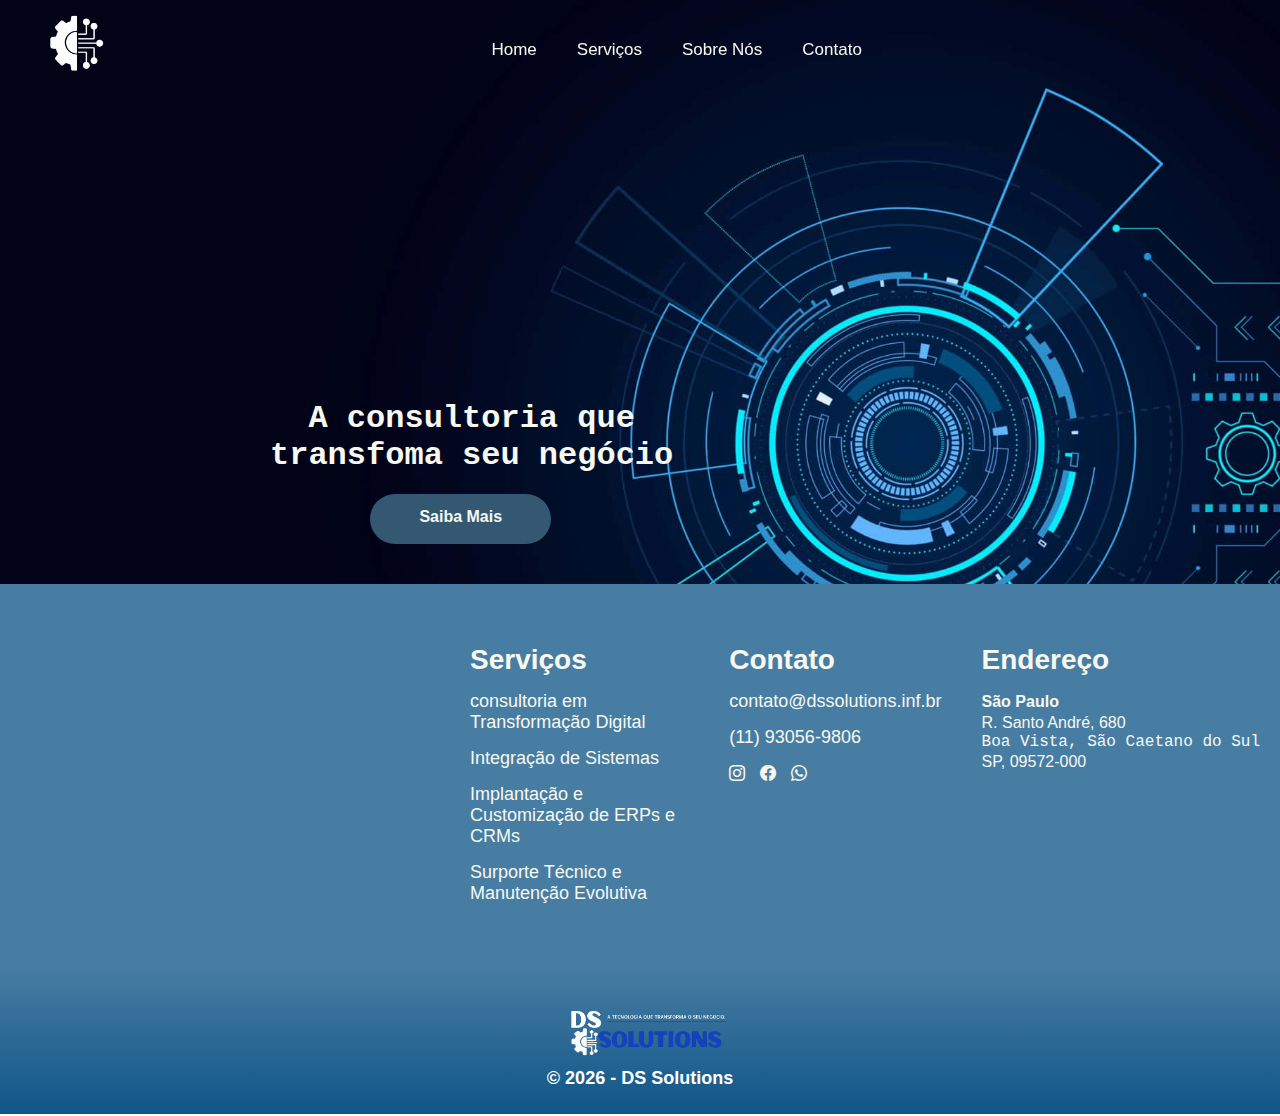
<file: index.html>
<!DOCTYPE html>
<html lang="pt-br">

<head>
    <meta charset="UTF-8">
    <meta name="viewport" content="width=device-width, initial-scale=1.0">
    <title>DS Solutions - início</title>
    <link rel="stylesheet" href="CSS/inicio.css">
    <link rel="icon" href="./imagem/logo_branca.png">
    <link rel="stylesheet" href="https://cdn.jsdelivr.net/npm/bootstrap-icons@1.13.1/font/bootstrap-icons.min.css">
</head>

<body>
    <header class="topo">
        <div>
            <a href="#"><img src="imagem/logo_branca.png" class="logo" alt="consultoria"></a>
        </div>
        <nav class="menu">
            <ul class="opcao">
                <li><a href="home.html">Home</a></li>
                <li><a href="sobre.html">Serviços</a></li>
                <li><a href="mensal.html">Sobre Nós</a></li>
                <li><a href="contato.html">Contato</a></li>
            </ul>
        </nav>
    </header>

    <main>
        <section>
            <div class="container">
                <div class="texto">
                    <pre>  A consultoria que 
transfoma seu negócio</pre>
                </div>

                <div class="botao">
                    Saiba Mais
                </div>
            </div>
        </section>
    </main>

    <footer>
        <div class="main-footer">
            <div class="container-footer">
                <div class="row">
                    <div class="col-footer">
                        <h4>Serviços</h4>
                        <ul class="lista">
                            <li>consultoria em Transformação Digital</li>
                            <li>Integração de Sistemas</li>
                            <li>Implantação e Customização de ERPs e CRMs</li>
                            <li>Surporte Técnico e Manutenção Evolutiva</li>
                        </ul>
                    </div>
                    <div class="col-footer">
                        <h4>Contato</h4>
                        <ul class="lista">
                            <li>contato@dssolutions.inf.br</li>
                            <li>(11) 93056-9806</li>
                            <li>
                                <a href="https://www.instagram.com/euu.faccio/"><i class="bi bi-instagram"></i></a>
                                <a href=""><i class="bi bi-facebook"></i></a>
                                <a
                                    href="https://api.whatsapp.com/send/?phone=5511930569806&text&type=phone_number&app_absent=0"><i
                                        class="bi bi-whatsapp"></i></a>
                            </li>
                        </ul>
                    </div>
                    <div class="col-footer">
                        <h4>Endereço</h4>
                        <ul class="lista">
                            <li>
                                <a class="endeereco" href="https://www.google.com/maps/place/R.+Santo+Andr%C3%A9,+680+-+Boa+Vista,+S%C3%A3o+Caetano+do+Sul+-+SP,+09572-000/@-23.6481439,-46.5610715,15.75z/data=!4m6!3m5!1s0x94ce4328ea92757b:0xccca50dd4902033b!8m2!3d-23.6441746!4d-46.5582895!16s%2Fg%2F11dzsc5qnj?hl=pt-br&entry=ttu&g_ep=EgoyMDI2MDIyMy4wIKXMDSoASAFQAw%3D%3D">
                                    <span class="sp">São Paulo <br></span>
                                    R. Santo André, 680
                                    <pre>Boa Vista, São Caetano do Sul</pre> SP, 09572-000

                                </a>
                            </li>
                        </ul>
                    </div>
                </div>
            </div>
        </div>
        <div class="barra">
            <div class="logo-footer">
                <img src="imagem/logo_tudo.png" class="logo-baixo">

                <p class="paragrafo-footer">© 2026 - DS Solutions</p>
            </div>
        </div>
    </footer>
</body>

</html>
</file>
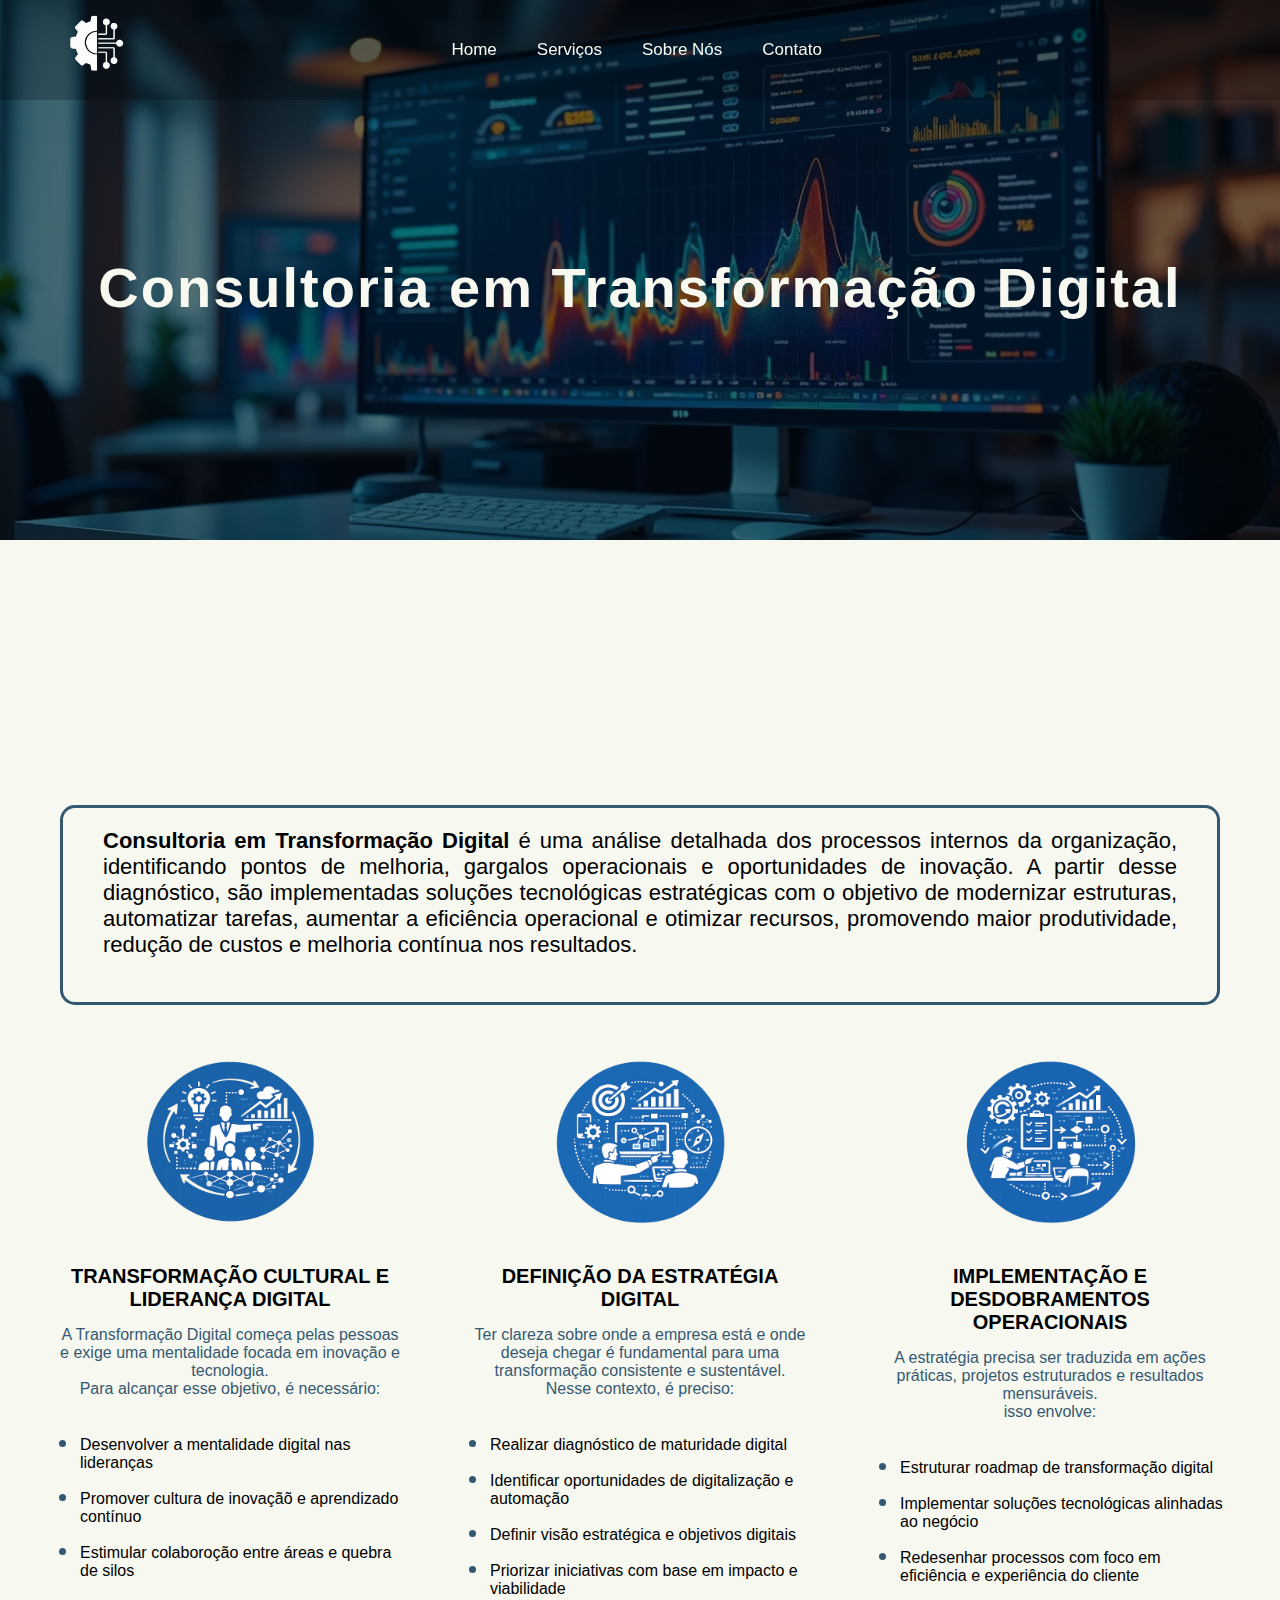
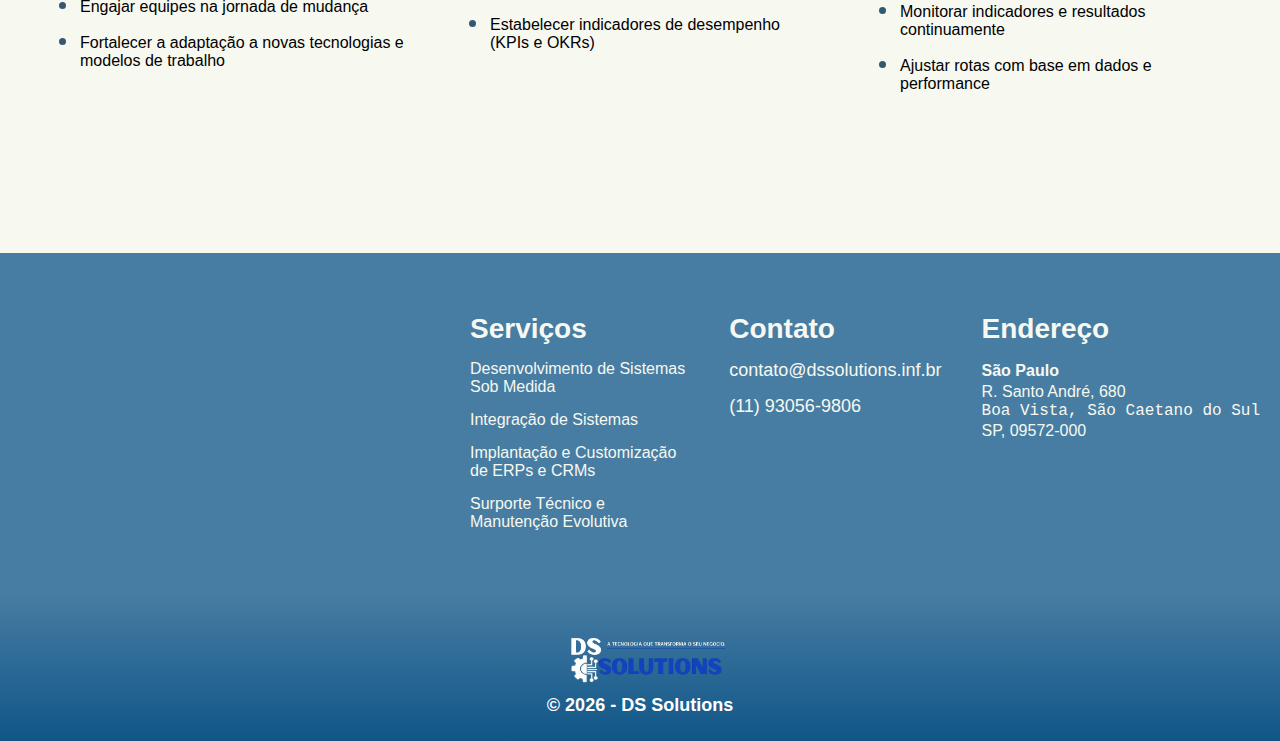
<file: consult.html>
<!DOCTYPE html>
<html lang="pt-br">

<head>
    <meta charset="UTF-8">
    <meta name="viewport" content="width=device-width, initial-scale=1.0">
    <title>
        DS Solutions - Consultoria em Transformação Digital
    </title>
    <link rel="stylesheet" href="CSS/consult.css">
    <link rel="icon" href="imagem/logo_branca.png">
</head>

<body>
    <header class="topo">
        <div class="topo-menu">
            <div>
                <a href="home.html">
                    <img src="imagem/logo_branca.png" class="logo" alt="consultoria">
                </a>
            </div>

            <nav class="menu">
                <ul class="opcao">
                    <li><a href="home.html">Home</a></li>
                    <li><a href="servico.html">Serviços</a></li>
                    <li><a href="sobre.html">Sobre Nós</a></li>
                    <li><a href="contato.html">Contato</a></li>
                </ul>
            </nav>
        </div>
    </header>
    <section class="dev-img">
        <div class="dev-texto">
            <h1>Consultoria em Transformação Digital</h1>
        </div>
    </section>
    <main>
        <section>
            <div class="container">
                <div class="box">
                    <div class="descricao">
                        <span>Consultoria em Transformação Digital</span> é uma análise detalhada dos processos internos
                        da
                        organização, identificando pontos de melhoria, gargalos operacionais e oportunidades de
                        inovação. A
                        partir desse diagnóstico, são implementadas soluções tecnológicas estratégicas com o objetivo de
                        modernizar estruturas, automatizar tarefas, aumentar a eficiência operacional e otimizar
                        recursos,
                        promovendo maior produtividade, redução de custos e melhoria contínua nos resultados.
                    </div>
                </div>
            </div>
        </section>
        <section>
            <div class="section">
                <div class="card">
                    <div class="icon">
                        <img src="imagem/icon4.png" alt="Consultoria">
                    </div>

                    <h3>TRANSFORMAÇÃO CULTURAL E LIDERANÇA DIGITAL</h3>

                    <p>
                        A Transformação Digital começa pelas pessoas e exige uma mentalidade focada em inovação e
                        tecnologia.
                        <br>
                        Para alcançar esse objetivo, é necessário:
                    </p>

                    <ul>
                        <li>
                            Desenvolver a mentalidade digital nas lideranças
                        </li>
                        <li>
                            Promover cultura de inovaçãõ e aprendizado contínuo
                        </li>
                        <li>
                            Estimular colaboroção entre áreas e quebra de silos
                        </li>
                        <li>
                            Engajar equipes na jornada de mudança
                        </li>
                        <li>
                            Fortalecer a adaptação a novas tecnologias e modelos de trabalho
                        </li>
                    </ul>
                </div>
                <div class="card">
                    <div class="icon">
                        <img src="imagem/icon5.png" alt="digital">
                    </div>

                    <h3>DEFINIÇÃO DA ESTRATÉGIA DIGITAL</h3>

                    <p>
                        Ter clareza sobre onde a empresa está e onde deseja chegar é fundamental para uma transformação
                        consistente e sustentável.
                        <br>
                        Nesse contexto, é preciso:
                    </p>

                    <ul>
                        <li>
                            Realizar diagnóstico de maturidade digital
                        </li>
                        <li>
                            Identificar oportunidades de digitalização e automação
                        </li>
                        <li>
                            Definir visão estratégica e objetivos digitais
                        </li>
                        <li>
                            Priorizar iniciativas com base em impacto e viabilidade
                        </li>
                        <li>
                            Estabelecer indicadores de desempenho (KPIs e OKRs)
                        </li>
                    </ul>
                </div>
                <div class="card">
                    <div class="icon">
                        <img src="imagem/icon6.png" alt="implementar">
                    </div>

                    <h3>IMPLEMENTAÇÃO E DESDOBRAMENTOS OPERACIONAIS</h3>

                    <P>
                        A estratégia precisa ser traduzida em ações práticas, projetos estruturados e resultados
                        mensuráveis.
                        <br>
                        isso envolve:
                    </P>

                    <ul>
                        <li>
                            Estruturar roadmap de transformação digital
                        </li>
                        <li>
                            Implementar soluções tecnológicas alinhadas ao negócio
                        </li>
                        <li>
                            Redesenhar processos com foco em eficiência e experiência do cliente
                        </li>
                        <li>
                            Monitorar indicadores e resultados continuamente
                        </li>
                        <li>
                            Ajustar rotas com base em dados e performance
                        </li>
                    </ul>
                </div>
            </div>
        </section>
    </main>
    <footer>
        <div class="main-footer">
            <div class="container-footer">
                <div class="row">
                    <div class="col-footer">
                        <h4>Serviços</h4>
                        <ul class="lista">
                            <a href="dev.html">
                                <li>Desenvolvimento de Sistemas Sob Medida</li>
                            </a>
                            <a>
                                <li>Integração de Sistemas</li>
                            </a>
                            <a>
                                <li>Implantação e Customização de ERPs e CRMs</li>
                            </a>
                            <a>
                                <li>Surporte Técnico e Manutenção Evolutiva</li>
                            </a>
                        </ul>
                    </div>
                    <div class="col-footer">
                        <h4>Contato</h4>
                        <ul class="lista">
                            <li>contato@dssolutions.inf.br</li>
                            <li>(11) 93056-9806</li>
                            <li>
                                <a href="https://www.instagram.com/euu.faccio/"><i class="bi bi-instagram"></i></a>
                                <a href=""><i class="bi bi-facebook"></i></a>
                                <a
                                    href="https://api.whatsapp.com/send/?phone=5511930569806&text&type=phone_number&app_absent=0"><i
                                        class="bi bi-whatsapp"></i></a>
                            </li>
                        </ul>
                    </div>
                    <div class="col-footer">
                        <h4>Endereço</h4>
                        <ul class="lista">
                            <li>
                                <a class="endeereco"
                                    href="https://www.google.com/maps/place/R.+Santo+Andr%C3%A9,+680+-+Boa+Vista,+S%C3%A3o+Caetano+do+Sul+-+SP,+09572-000/@-23.6481439,-46.5610715,15.75z/data=!4m6!3m5!1s0x94ce4328ea92757b:0xccca50dd4902033b!8m2!3d-23.6441746!4d-46.5582895!16s%2Fg%2F11dzsc5qnj?hl=pt-br&entry=ttu&g_ep=EgoyMDI2MDIyMy4wIKXMDSoASAFQAw%3D%3D">
                                    <span class="sp">São Paulo <br></span>
                                    R. Santo André, 680
                                    <pre>Boa Vista, São Caetano do Sul</pre> SP, 09572-000

                                </a>
                            </li>
                        </ul>
                    </div>
                </div>
            </div>
        </div>
        <div class="barra">
            <div class="logo-footer">
                <img src="imagem/logo_tudo.png" class="logo-baixo">

                <p class="paragrafo-footer">© 2026 - DS Solutions</p>
            </div>
        </div>
    </footer>
</body>

</html>
</file>
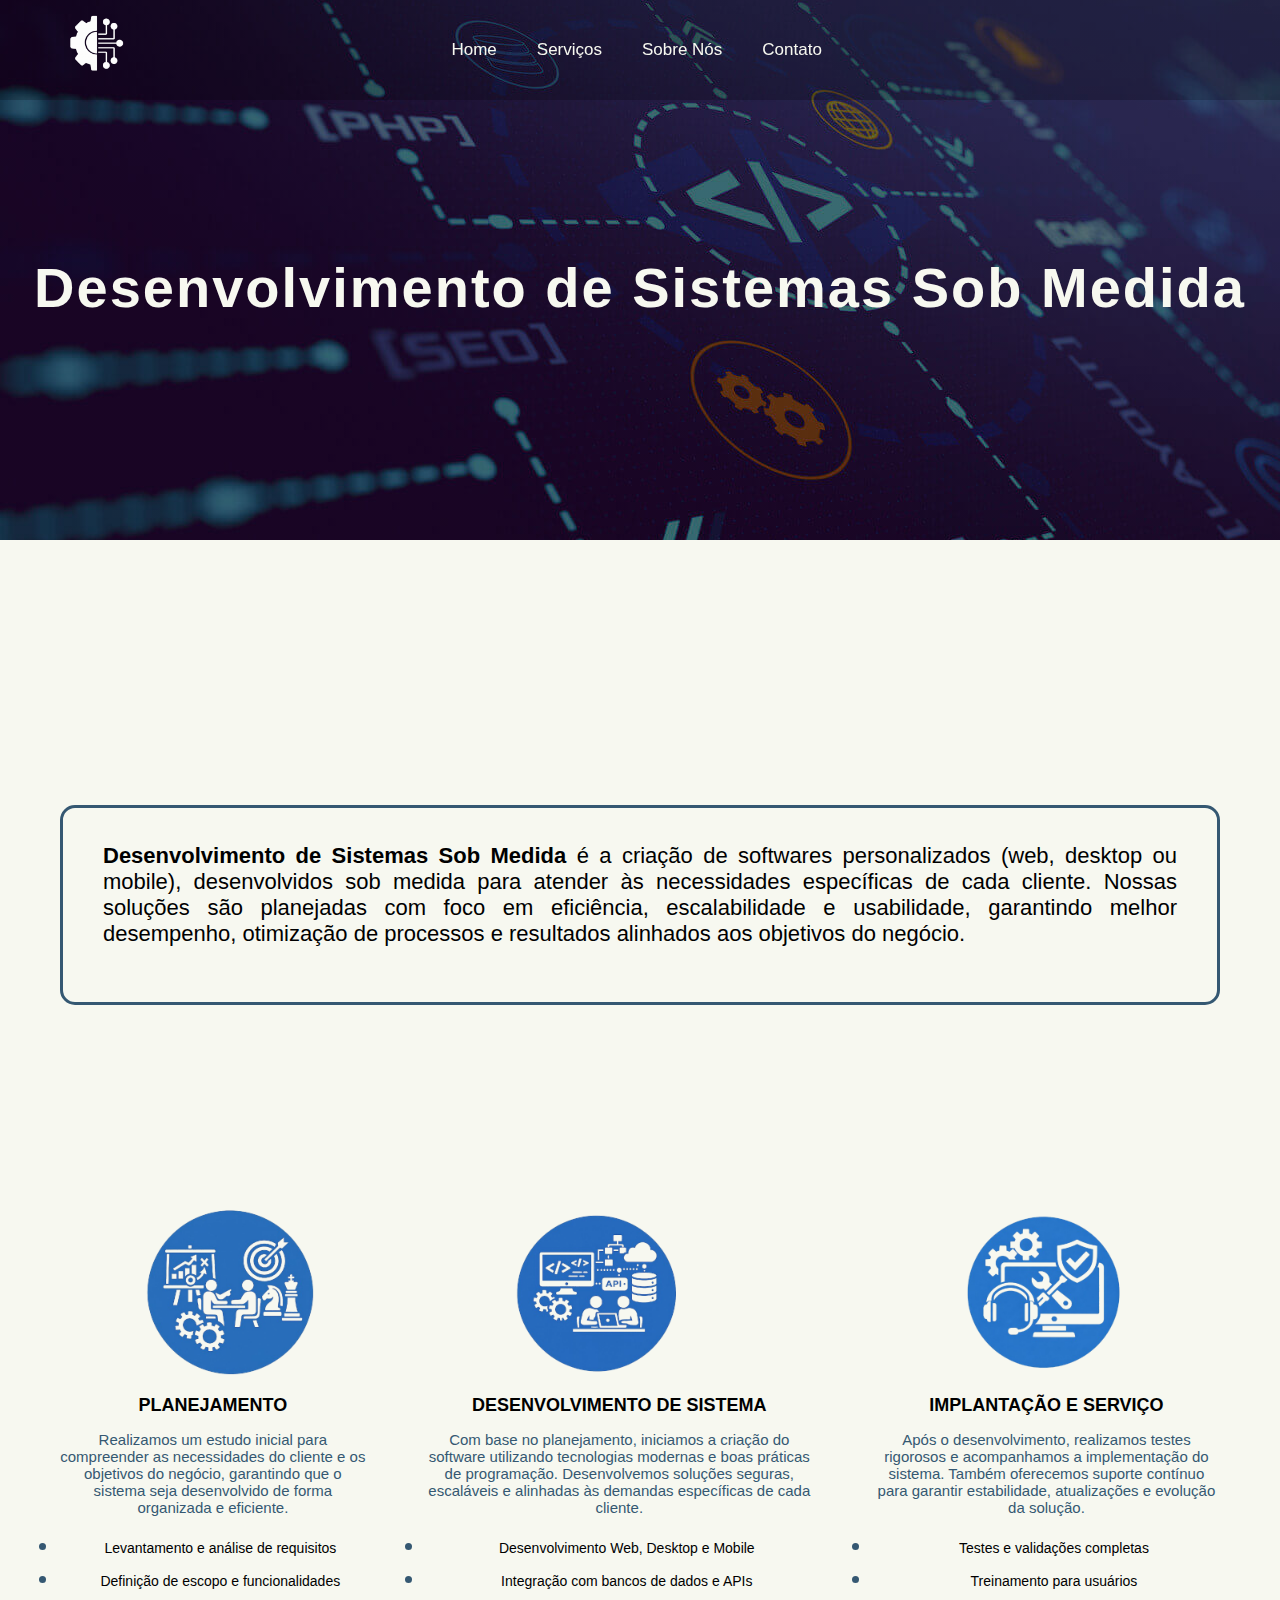
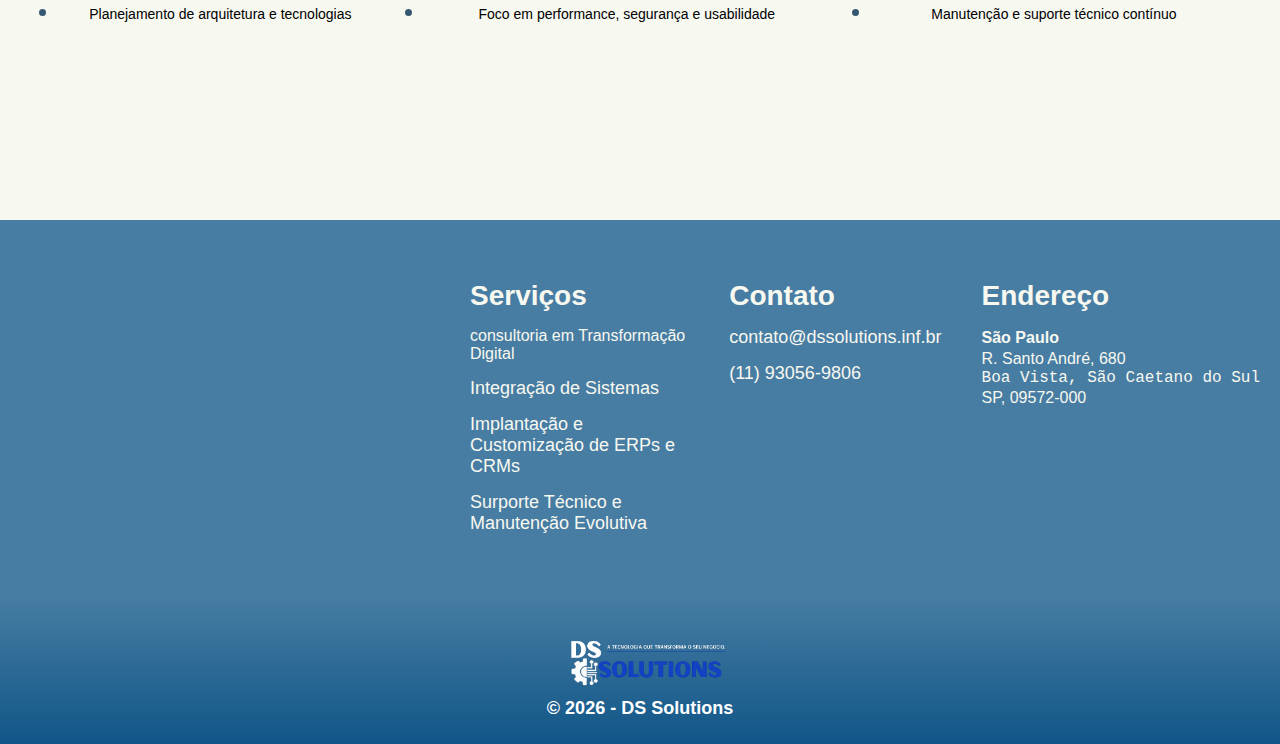
<file: dev.html>
<!DOCTYPE html>
<html lang="pt-br">

<head>
    <meta charset="UTF-8">
    <meta name="viewport" content="width=device-width, initial-scale=1.0">
    <title>
        DS Solutions - Desenvolvimento de Sistemas Sob Medida
    </title>
    <link rel="stylesheet" href="CSS/dev.css">
    <link rel="icon" href="imagem/logo_branca.png">
</head>

<body>
    <header class="topo">
        <div class="topo-menu">
            <div>
                <a href="home.html">
                    <img src="imagem/logo_branca.png" class="logo" alt="consultoria">
                </a>
            </div>

            <nav class="menu">
                <ul class="opcao">
                    <li><a href="home.html">Home</a></li>
                    <li><a href="servico.html">Serviços</a></li>
                    <li><a href="sobre.html">Sobre Nós</a></li>
                    <li><a href="contato.html">Contato</a></li>
                </ul>
            </nav>
        </div>
    </header>

    <section class="dev-img">
        <div class="dev-texto">
            <h1>Desenvolvimento de Sistemas Sob Medida</h1>
        </div>
    </section>
    <main>
        <section>
            <div class="container">
                <div class="box">
                    <div class="descricao">
                        <span>Desenvolvimento de Sistemas Sob Medida</span> é a criação de softwares personalizados
                        (web, desktop ou mobile), desenvolvidos sob medida para atender às necessidades específicas de
                        cada cliente. Nossas soluções são planejadas com foco em eficiência, escalabilidade e
                        usabilidade, garantindo melhor desempenho, otimização de processos e resultados alinhados aos
                        objetivos do negócio.
                    </div>
                </div>

                <section>
                    <div class="section">
                        <div class="card">
                            <div class="icon">
                                <img src="imagem/plane.png" alt="planejamento">
                            </div>
                            <h3>PLANEJAMENTO</h3>

                            <p>Realizamos um estudo inicial para compreender as necessidades do cliente e os objetivos
                                do negócio, garantindo que o sistema seja desenvolvido de forma organizada e eficiente.
                            </p>

                            <ul>
                                <li>
                                    Levantamento e análise de requisitos
                                </li>
                                <li>
                                    Definição de escopo e funcionalidades
                                </li>
                                <li>
                                    Planejamento de arquitetura e tecnologias
                                </li>
                            </ul>
                        </div>
                        <div class="card">
                            <div class="icon">
                                <img src="imagem/icon2.png" alt="desenvolvimento">
                            </div>
                            <h3>DESENVOLVIMENTO DE SISTEMA</h3>

                            <p>Com base no planejamento, iniciamos a criação do software utilizando tecnologias modernas
                                e boas práticas de programação. Desenvolvemos soluções seguras, escaláveis e alinhadas
                                às demandas específicas de cada cliente.</p>

                            <ul>
                                <li>
                                    Desenvolvimento Web, Desktop e Mobile
                                </li>
                                <li>
                                    Integração com bancos de dados e APIs
                                </li>
                                <li>
                                    Foco em performance, segurança e usabilidade
                                </li>
                            </ul>
                        </div>
                        <div class="card">
                            <div class="icon">
                                <img src="imagem/icon3.png">
                            </div>

                            <h3>IMPLANTAÇÃO E SERVIÇO</h3>

                            <p>Após o desenvolvimento, realizamos testes rigorosos e acompanhamos a implementação do
                                sistema. Também oferecemos suporte contínuo para garantir estabilidade, atualizações e
                                evolução da solução.</p>

                            <ul>
                                <li>
                                    Testes e validações completas
                                </li>
                                <li>
                                    Treinamento para usuários
                                </li>
                                <li>
                                    Manutenção e suporte técnico contínuo
                                </li>
                            </ul>
                        </div>
                    </div>
                </section>
            </div>
        </section>
    </main>
    <footer>
        <div class="main-footer">
            <div class="container-footer">
                <div class="row">
                    <div class="col-footer">
                        <h4>Serviços</h4>
                        <ul class="lista">
                            <a href="consult.html">
                                <li>consultoria em Transformação Digital</li>
                            </a>
                            <li>Integração de Sistemas</li>
                            <li>Implantação e Customização de ERPs e CRMs</li>
                            <li>Surporte Técnico e Manutenção Evolutiva</li>
                        </ul>
                    </div>
                    <div class="col-footer">
                        <h4>Contato</h4>
                        <ul class="lista">
                            <li>contato@dssolutions.inf.br</li>
                            <li>(11) 93056-9806</li>
                            <li>
                                <a href="https://www.instagram.com/euu.faccio/"><i class="bi bi-instagram"></i></a>
                                <a href=""><i class="bi bi-facebook"></i></a>
                                <a
                                    href="https://api.whatsapp.com/send/?phone=5511930569806&text&type=phone_number&app_absent=0"><i
                                        class="bi bi-whatsapp"></i></a>
                            </li>
                        </ul>
                    </div>
                    <div class="col-footer">
                        <h4>Endereço</h4>
                        <ul class="lista">
                            <li>
                                <a class="endeereco"
                                    href="https://www.google.com/maps/place/R.+Santo+Andr%C3%A9,+680+-+Boa+Vista,+S%C3%A3o+Caetano+do+Sul+-+SP,+09572-000/@-23.6481439,-46.5610715,15.75z/data=!4m6!3m5!1s0x94ce4328ea92757b:0xccca50dd4902033b!8m2!3d-23.6441746!4d-46.5582895!16s%2Fg%2F11dzsc5qnj?hl=pt-br&entry=ttu&g_ep=EgoyMDI2MDIyMy4wIKXMDSoASAFQAw%3D%3D">
                                    <span class="sp">São Paulo <br></span>
                                    R. Santo André, 680
                                    <pre>Boa Vista, São Caetano do Sul</pre> SP, 09572-000

                                </a>
                            </li>
                        </ul>
                    </div>
                </div>
            </div>
        </div>
        <div class="barra">
            <div class="logo-footer">
                <img src="imagem/logo_tudo.png" class="logo-baixo">

                <p class="paragrafo-footer">© 2026 - DS Solutions</p>
            </div>
        </div>
    </footer>
</body>

</html>
</file>
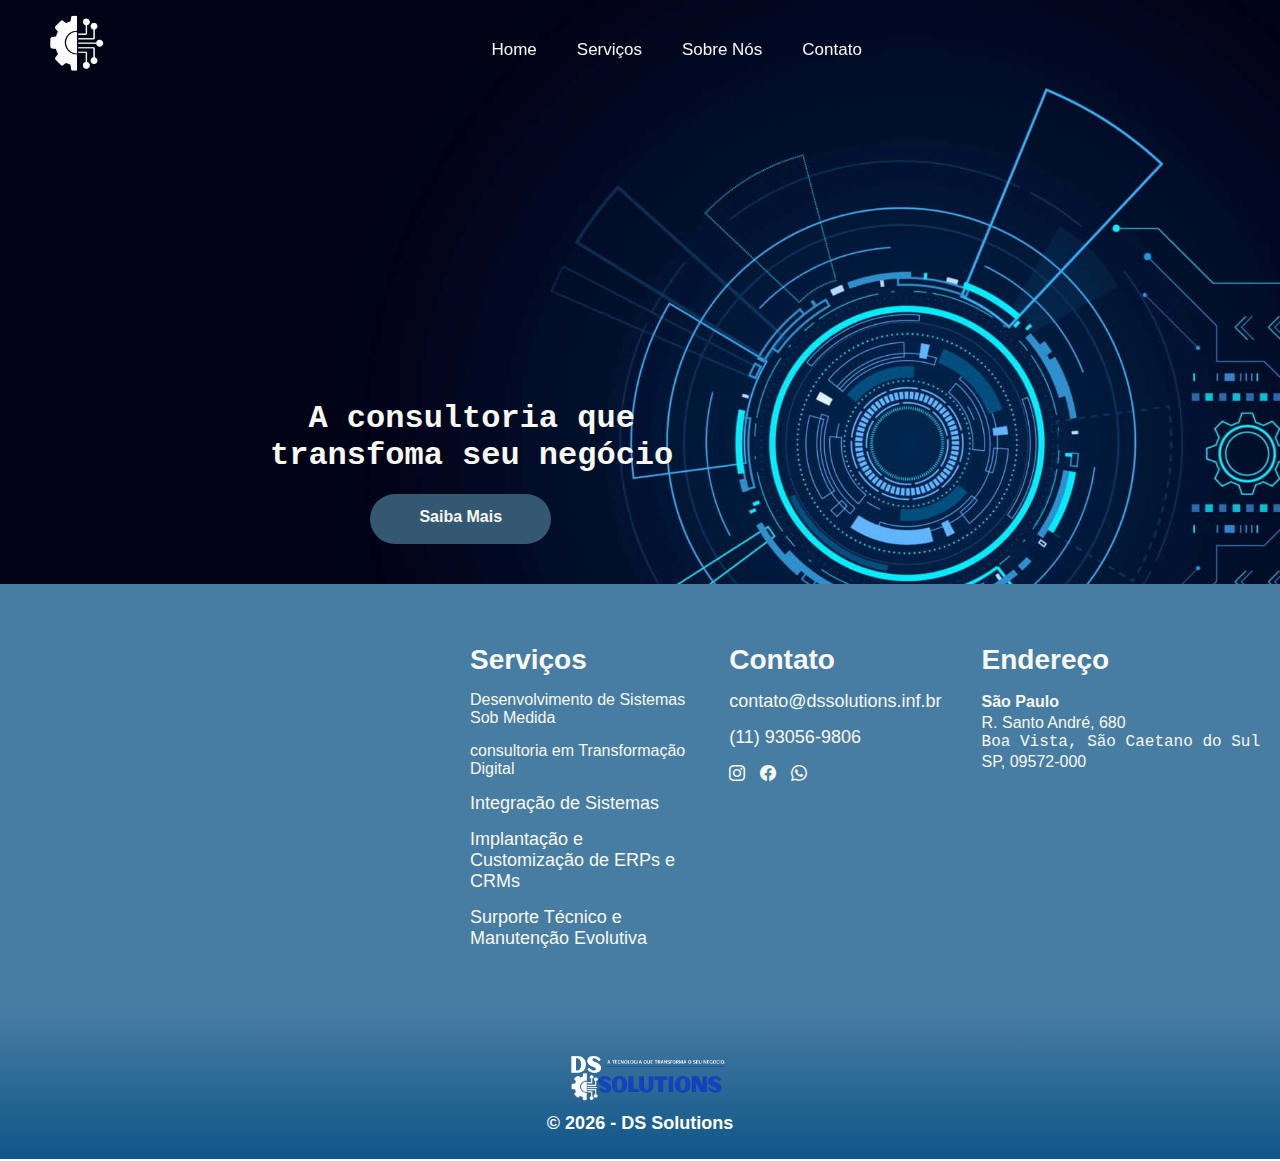
<file: home.html>
<!DOCTYPE html>
<html lang="pt-br">

<head>
    <meta charset="UTF-8">
    <meta name="viewport" content="width=device-width, initial-scale=1.0">
    <title>DS Solutions - início</title>
    <link rel="stylesheet" href="CSS/inicio.css">
    <link rel="icon" href="./imagem/logo_branca.png">
    <link rel="stylesheet" href="https://cdn.jsdelivr.net/npm/bootstrap-icons@1.13.1/font/bootstrap-icons.min.css">
</head>

<body>
    <header class="topo">
        <div>
            <a href="home.html">
                <img src="imagem/logo_branca.png" class="logo" alt="consultoria">
            </a>
        </div>
        <nav class="menu">
            <ul class="opcao">
                <li><a href="home.html">Home</a></li>
                <li><a href="servico.html">Serviços</a></li>
                <li><a href="sobre.html">Sobre Nós</a></li>
                <li><a href="contato.html">Contato</a></li>
            </ul>
        </nav>
    </header>

    <main>
        <section>
            <div class="container">
                <div class="texto">
                    <pre>  A consultoria que 
transfoma seu negócio</pre>
                </div>

                <div class="botao">
                    Saiba Mais
                </div>
            </div>
        </section>
    </main>

    <footer>
        <div class="main-footer">
            <div class="container-footer">
                <div class="row">
                    <div class="col-footer">
                        <h4>Serviços</h4>
                        <ul class="lista">
                            <a href="dev.html">
                                <li>Desenvolvimento de Sistemas Sob Medida</li>
                            </a>
                            <a href="consult.html">
                                <li>consultoria em Transformação Digital</li>
                            </a>
                            <li>Integração de Sistemas</li>
                            <li>Implantação e Customização de ERPs e CRMs</li>
                            <li>Surporte Técnico e Manutenção Evolutiva</li>
                        </ul>
                    </div>
                    <div class="col-footer">
                        <h4>Contato</h4>
                        <ul class="lista">
                            <li>contato@dssolutions.inf.br</li>
                            <li>(11) 93056-9806</li>
                            <li>
                                <a href="https://www.instagram.com/euu.faccio/"><i class="bi bi-instagram"></i></a>
                                <a href=""><i class="bi bi-facebook"></i></a>
                                <a
                                    href="https://api.whatsapp.com/send/?phone=5511930569806&text&type=phone_number&app_absent=0"><i
                                        class="bi bi-whatsapp"></i></a>
                            </li>
                        </ul>
                    </div>
                    <div class="col-footer">
                        <h4>Endereço</h4>
                        <ul class="lista">
                            <li>
                                <a class="endeereco"
                                    href="https://www.google.com/maps/place/R.+Santo+Andr%C3%A9,+680+-+Boa+Vista,+S%C3%A3o+Caetano+do+Sul+-+SP,+09572-000/@-23.6481439,-46.5610715,15.75z/data=!4m6!3m5!1s0x94ce4328ea92757b:0xccca50dd4902033b!8m2!3d-23.6441746!4d-46.5582895!16s%2Fg%2F11dzsc5qnj?hl=pt-br&entry=ttu&g_ep=EgoyMDI2MDIyMy4wIKXMDSoASAFQAw%3D%3D">
                                    <span class="sp">São Paulo <br></span>
                                    R. Santo André, 680
                                    <pre>Boa Vista, São Caetano do Sul</pre> SP, 09572-000

                                </a>
                            </li>
                        </ul>
                    </div>
                </div>
            </div>
        </div>
        <div class="barra">
            <div class="logo-footer">
                <img src="imagem/logo_tudo.png" class="logo-baixo">

                <p class="paragrafo-footer">© 2026 - DS Solutions</p>
            </div>
        </div>
    </footer>
</body>

</html>
</file>
<file: CSS/inicio.css>
* {
    margin: 0;
    padding: 0;
    box-sizing: border-box;
}

body {
    background-image: url(../imagem/plano_fundo.jpg);
    background-position: center;
    background-repeat: no-repeat;
    background-size: cover;
    background-attachment: fixed;

    font-family: Century Gothic, sans-serif;
    font-weight: bold;
}

.topo {
    display: flex;
    align-items: center;
    justify-content: space-between;
    padding: 0 40px;
    background-color: transparent;
    height: 100px;
    position: fixed;
    top: 0;
    width: 100%;
}

.logo {
    height: 110px;
    transition: 0.3s;
}

.logo:hover {
    transform: scale(1.05);
}

.menu {
    justify-content: center;
    flex: 1;
    display: flex;
}

.opcao {
    display: flex;
    gap: 40px;
    list-style: none;
    align-items: center;
}


a {
    text-decoration: none;
    color: #F7F8F0;
    font-weight: 500;
    font-size: 16px;
}

.menu a{
    position:relative;
    text-decoration:none;
    font-size:17px;
    transition: font-size 0.3s ;
}

.menu a:hover{
    text-shadow: 0 0 15px #F7F8F0;
    font-weight: bold;
    font-size: 20px;
}

.menu a:hover::after{
    width:100%;
}

.menu a::after{
    content:"";
    position:absolute;
    left:0;
    bottom:-6px;
    width:0%;
    height:2px;
    background:#F7F8F0;
    transition:0.3s;
}

.container {
    max-width: 1200px;
    margin: 0 auto;
    padding: 40px 20px;
    color: #F7F8F0;
    display: inline-block;
    margin-top: 40vh;
    margin-left: 250px;
}

.texto {
    display: flex;
    align-items: center;
    gap: 30px;
    font-size: 32px;
}

.botao {
    margin-top: 20px;
    border-radius: 30px;
    background-color: #355872;
    width: 45%;
    height: 50px;
    text-align: center;
    padding: 14px;
    font-weight: bold;
    margin-left: 100px;
    transition: 0.3s;
    cursor: pointer;
}

.botao:hover {
    transform: scale(1.05);
    background-color: #7AAACE;
    box-shadow: 0 0 15px #F7F8F0;
}

.container-footer {
    color: #F7F8F0;
    display: inline-block;
    margin-left: 450px;
    justify-content: center;
    align-items: center;
}

.main-footer {
    background-color: #487da3;
    color: #F7F8F0;
    padding: 40px 0;
}

.row {
    display: flex;
    list-style: none;
    font-size: 18px;
    color: #F7F8F0;
}

.row h4 {
    font-size: 28px;
    font-weight: bold;
    margin-bottom: 10px;
    color: #F7F8F0;
    cursor: default;
}

.col-footer {
    list-style-type: none;
    font-size: 18px;
    padding: 20px;
    justify-content: space-between;
    font-weight: lighter;
}

.col-footer li {
    list-style-type: none;
    margin-top: 15px;
}

.col-footer i {
    margin-right: 10px;
}

.sp {
    font-weight: bold;
}

.barra {
    background: linear-gradient(360deg,#105688, #487da3 );
    color: #fff;
    align-items: center;
    position: relative;
}

.logo-footer {
    text-align: center;
    justify-content: center;
}

.logo-baixo {
    height: 150px;
    margin-bottom: -50px;

}

.paragrafo-footer {
    font-size: 18px;
    text-align: center;
    font-weight: bold;
    justify-content: center;
    flex: 1;
    padding-bottom: 25px;
}
</file>
<file: CSS/consult.css>
* {
    margin: 0;
    padding: 0;
    box-sizing: border-box;
}

body {
    font-family: Century Gothic, sans-serif;
    font-weight: 500;
    background-color: #F7F8F0;
}

.topo {
    display: flex;
    align-items: center;
    justify-content: space-between;
    padding: 0 60px;
    height: 100px;
    width: 100%;
    position: fixed;
    top: 0;
    z-index: 10;
    background-color: rgba(0, 0, 0, 0.212);
}

.logo {
    height: 110px;
    transition: 0.3s;
}

.logo:hover {
    transform: scale(1.05);
}

.topo-menu {
    display: flex;
    align-items: center;
    background-color: transparent;
    height: 100px;
    position: fixed;
    top: 0;
    width: 100%;
}

.menu {
    flex: 1;
    display: flex;
    justify-content: center;
    margin-left: -200px;
    
}

.menu a{
    position:relative;
    text-decoration:none;
    font-size:17px;
    transition: font-size 0.3s;
    color: #F7F8F0;
}

.menu a:hover{
    text-shadow: 0 0 15px #F7F8F0;
    font-weight: bold;
    font-size: 20px;
}

.menu a:hover::after{
    width:100%;
}

.menu a::after{
    content:"";
    position:absolute;
    left:0;
    bottom:-6px;
    width:0%;
    height:2px;
    background:#F7F8F0;
    transition:0.3s;
}

a {
    text-decoration: none;
    color: #F7F8F0;
    font-weight: 500;
    font-size: 16px;
}

.opcao {
    display: flex;
    gap: 40px;
    list-style: none;
    align-items: center;
}

.dev-img {
    height: 60vh;
    min-width: 100%;
    background-image: url(../imagem/consult.jpg);
    background-position: center;
    background-size: cover;
    
}

.dev-texto {
    min-height: 60vh;
    color: #F7F8F0;
    display: flex;
    justify-content: center;
    align-items: center;
    text-align: center;

    background: linear-gradient(to bottom, rgba(0, 0, 0, 0.5)), rgba(10, 45, 85, 0.158);
}

.dev-texto h1 {
    font-size: 56px;
    color: #F7F8F0;
    letter-spacing: 2px;
    margin-bottom: 10px;
    margin-top: 5vh;
}

.container {
    max-width: 1200px;
    margin: 0 auto;
    padding: 40px 20px;
    color: #F7F8F0;
    margin-top: 25vh;
}

main {
    background-color: #F7F8F0;
}

.box {
    height: 200px;
    border: 3px solid  #355872 ;
    border-radius: 15px;
}

.descricao {
    font-size: 22px;
    text-align: justify;
    color: #000000;
    margin: 15px;
    margin-top: 20px;
    padding: 0 25px;
}

.descricao span {
    font-weight: bold;
}

.section {
    display: flex;
    justify-content: center;
    align-items: flex-start;
    gap: 60px;
    text-align: center;
}

.icon {
    display: flex;
    justify-content: center;
    margin-bottom: 20px;
}

.icon img{
    width: 300px;
    height: auto;;
}

.card {
    width: 350px;
    display: flex;
    flex-direction: column;
    align-items: center;
    margin-bottom: 150px;
}

.card h3 {
    font-size: 20px;
    margin-bottom: 15px;
    font-weight: bold;
    color: #000000;
}

.card p {
    font-size: 16px;
    margin-bottom: 15px;
    color: #355872;
}

.card ul {
    list-style: disc;
    padding: 0;
    color: #000000;
    text-align: left;
    padding-left: 25px;
    margin-top: 15px;
    width: 100%;
}

.card ul li {
    font-size: 16px;
    margin-bottom: 10px;
    position: relative;
    text-align: left;
}

.card ul li::marker {
    color: #355872;
    font-size: 1.5rem;
}

.container-footer {
    color: #F7F8F0;
    display: inline-block;
    margin-left: 450px;
    justify-content: center;
    align-items: center;
}

.main-footer {
    background-color: #487da3;
    color: #F7F8F0;
    padding: 40px 0;
}

.row {
    display: flex;
    list-style: none;
    font-size: 18px;
    color: #F7F8F0;
}

.row h4 {
    font-size: 28px;
    font-weight: bold;
    margin-bottom: 10px;
    color: #F7F8F0;
    cursor: default;
}

.col-footer {
    list-style-type: none;
    font-size: 18px;
    padding: 20px;
    justify-content: space-between;
    font-weight: lighter;
}

.col-footer li {
    list-style-type: none;
    margin-top: 15px;
}

.col-footer i {
    margin-right: 10px;
}

.sp {
    font-weight: bold;
}

.barra {
    background: linear-gradient(360deg,#105688, #487da3 );
    color: #fff;
    align-items: center;
    position: relative;
}

.logo-footer {
    text-align: center;
    justify-content: center;
}

.logo-baixo {
    height: 150px;
    margin-bottom: -50px;

}

.paragrafo-footer {
    font-size: 18px;
    text-align: center;
    font-weight: bold;
    justify-content: center;
    flex: 1;
    padding-bottom: 25px;
}
</file>
<file: CSS/dev.css>
* {
    margin: 0;
    padding: 0;
    box-sizing: border-box;
}

body {
    font-family: Century Gothic, sans-serif;
    font-weight: 500;
    background-color: #F7F8F0;
}

.topo {
    display: flex;
    align-items: center;
    justify-content: space-between;
    padding: 0 60px;
    height: 100px;
    width: 100%;
    position: fixed;
    top: 0;
    z-index: 10;
    background-color: rgba(0, 0, 0, 0.212);
}

.dev-img {
    height: 60vh;
    min-width: 100%;
    background-image: url(../imagem/dev.jpg);
    background-position: center;
    background-size: cover;
    
}

.dev-texto {
    min-height: 60vh;
    color: #F7F8F0;
    display: flex;
    justify-content: center;
    align-items: center;
    text-align: center;

    background: linear-gradient(to bottom, rgba(0, 0, 0, 0.5)), rgba(10, 45, 85, 0.158);
}

.dev-texto h1 {
    font-size: 56px;
    color: #F7F8F0;
    letter-spacing: 2px;
    margin-bottom: 10px;
    margin-top: 5vh;
}

.logo {
    height: 110px;
    transition: 0.3s;
}

.logo:hover {
    transform: scale(1.05);
}

.topo-menu {
    display: flex;
    align-items: center;
    background-color: transparent;
    height: 100px;
    position: fixed;
    top: 0;
    width: 100%;
}

.menu {
    flex: 1;
    display: flex;
    justify-content: center;
    margin-left: -200px;
    
}

.menu a{
    position:relative;
    text-decoration:none;
    font-size:17px;
    transition: font-size 0.3s;
    color: #F7F8F0;
}

.menu a:hover{
    text-shadow: 0 0 15px #F7F8F0;
    font-weight: bold;
    font-size: 20px;
}

.menu a:hover::after{
    width:100%;
}

.menu a::after{
    content:"";
    position:absolute;
    left:0;
    bottom:-6px;
    width:0%;
    height:2px;
    background:#F7F8F0;
    transition:0.3s;
}

a {
    text-decoration: none;
    color: #F7F8F0;
    font-weight: 500;
    font-size: 16px;
}

.opcao {
    display: flex;
    gap: 40px;
    list-style: none;
    align-items: center;
}

.container {
    max-width: 1200px;
    margin: 0 auto;
    padding: 40px 20px;
    color: #F7F8F0;
    margin-top: 25vh;
}

main {
    background-color: #F7F8F0;
}

.box {
    height: 200px;
    border: 3px solid  #355872 ;
    border-radius: 15px;
}

.descricao {
    font-size: 22px;
    text-align: justify;
    color: #000000;
    margin: 15px;
    margin-top: 35px;
    padding: 0 25px;
}

.descricao span {
    font-weight: bold;
}

.section {
    display: flex;
    justify-content: center; 
    gap: 60px;
    text-align: center;
}

.icon img{
    width: 200px;
    height: 200px;
    display: flex;
    align-items: center;
    justify-content: center;
    margin-left: 70px;
    margin-top: 190px;
}

.card {
    margin-bottom: 150px;
}

.card h3 {
    font-size: 18px;
    margin-bottom: 15px;
    font-weight: bold;
    color: #000000;
}

.card p {
    font-size: 15px;
    margin-bottom: 15px;
    color: #355872;
}

.card ul {
    list-style-type: calc(20vh - 20px);
    list-style: #355872;
    padding: 0;
    color: #000000;
}

.card ul li {
    font-size: 14px;
    margin-bottom: 8px;
    position: relative;
    padding-left: 15px;
}

.card ul li::marker {
    color: #355872;
    font-size: 1.5rem;
}

.container-footer {
    color: #F7F8F0;
    display: inline-block;
    margin-left: 450px;
    justify-content: center;
    align-items: center;
}

.main-footer {
    background-color: #487da3;
    color: #F7F8F0;
    padding: 40px 0;
}

.row {
    display: flex;
    list-style: none;
    font-size: 18px;
    color: #F7F8F0;
}

.row h4 {
    font-size: 28px;
    font-weight: bold;
    margin-bottom: 10px;
    color: #F7F8F0;
    cursor: default;
}

.col-footer {
    list-style-type: none;
    font-size: 18px;
    padding: 20px;
    justify-content: space-between;
    font-weight: lighter;
}

.col-footer li {
    list-style-type: none;
    margin-top: 15px;
}

.col-footer i {
    margin-right: 10px;
}

.sp {
    font-weight: bold;
}

.barra {
    background: linear-gradient(360deg,#105688, #487da3 );
    color: #fff;
    align-items: center;
    position: relative;
}

.logo-footer {
    text-align: center;
    justify-content: center;
}

.logo-baixo {
    height: 150px;
    margin-bottom: -50px;

}

.paragrafo-footer {
    font-size: 18px;
    text-align: center;
    font-weight: bold;
    justify-content: center;
    flex: 1;
    padding-bottom: 25px;
}
</file>
